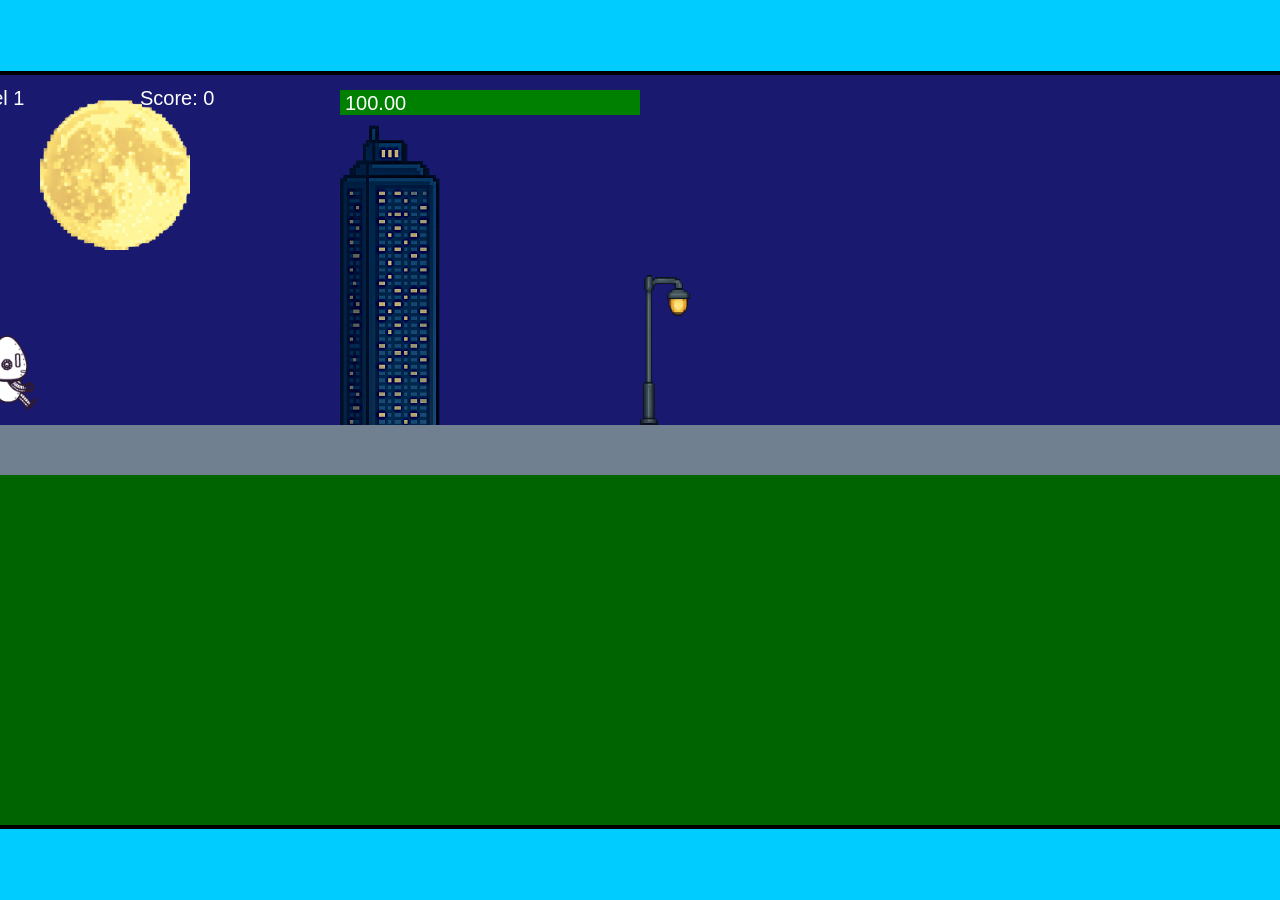
<file: fsd-projects/runtime/index.html>
<!DOCTYPE html>
<html lang="en">
  <head>
    <meta charset="UTF-8" />
    <meta name="viewport" content="width=device-width, initial-scale=1.0" />
    <title>Runtime Neo</title>
    <link rel="stylesheet" href="runtime.css" />
    <script src="https://code.jquery.com/jquery-3.1.0.js"></script>
    <script src="setup.js"></script>
    <script src="levels.js"></script>
    <script src="scenery.js"></script>
    <script src="student.js"></script>
    <script src="main.js"></script>
  </head>
  <body id="body">
    <canvas id="gameCanvas" width="1400" height="750"></canvas>
    <img id="player" src="images/halle.png" />
    <img id="projectile" src="images/projectile.png" />
    <img id="basicPlatform" src="images/interactable/basicPlatform.png" />
    <img id="spikes" src="images/interactable/spikes.png" />
    <img id="bug" src="images/interactable/bug.png" />
    <img id="healthUp" src="images/interactable/healthUp.png" />
    <img id="flag" src="images/interactable/flag.png" />
    <img id="moon" src="images/backgrounds/moon.png" />
    <img id="building" src="images/backgrounds/building.png" />
    <img id="lamp" src="images/backgrounds/lamp.png" />
  </body>
</html>
</file>
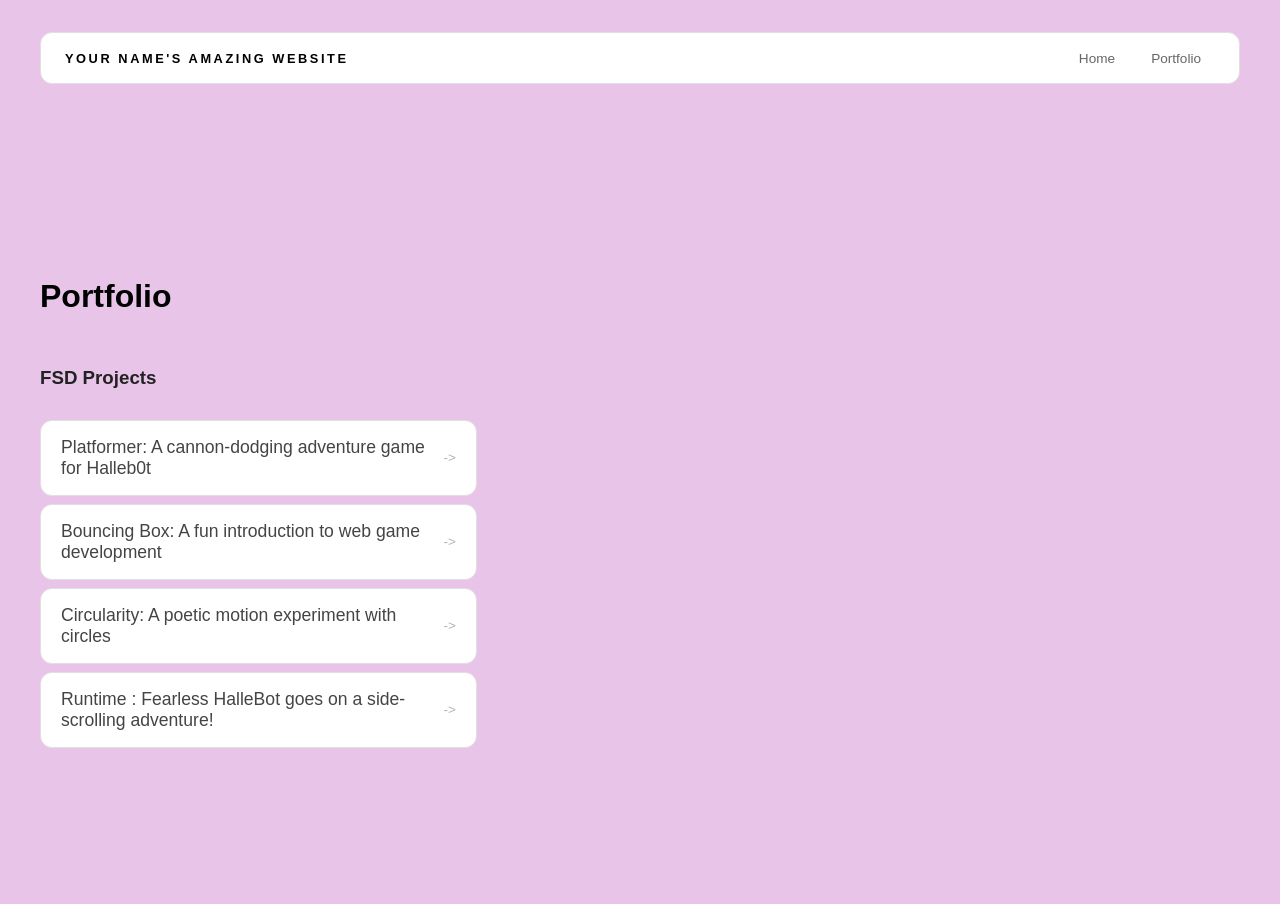
<file: portfolio.html>
<!DOCTYPE html>
<html>
  <head>
  <title>Keyajia's Website</title>
  <link rel="stylesheet" href="style.css" />
</head>

  <body>
    <!-- All content goes here -->
    <div id="all-contents">
<nav>
  <h1>Your Name's Amazing Website</h1>
  <ul id="nav-ul">
    <li class="nav-li">
      <a href="index.html">Home</a>
    </li>
    <li class="nav-li">
      <a href="portfolio.html">Portfolio</a>
    </li>
  </ul>
  </nav>

  <main>
  <div class="content">
    <h1>Portfolio</h1>
    <h3>FSD Projects</h3>
    <ul id="portfolio">
<li>
  <a href="fsd-projects/platformer/">Platformer: A cannon-dodging adventure game for Halleb0t</a>
</li>
<li>
  <a href="fsd-projects/bouncing-box/">Bouncing Box: A fun introduction to web game development</a>
</li>
<li>
  <a href="fsd-projects/circularity/">Circularity: A poetic motion experiment with circles</a>
</li>
<li>
 <a href="fsd-projects/runtime/">Runtime : Fearless HalleBot goes on a side-scrolling adventure!</a>
</li>
    </ul>

    <!-- ASD Projects will go here -->

  </div>
</main>
</div>
  </body>
</html>
</file>
<file: fsd-projects/runtime/runtime.css>
/* runtime.css */
/* Styles for Runtime Neo auto-runner game */

img {
  display: none;
}

#gameCanvas {
  position: absolute;
  border: 4px solid #000;
  top: 50%;
  left: 50%;
  transform: translate(-50%, -50%);
}

body {
  margin: 0;
  background-color: #00ccff;
  font-family: Arial, sans-serif;
  text-align: center;
  overflow: hidden;
}
</file>
<file: style.css>
* {
  box-sizing: border-box;
}

body {
  margin: 0;
  background: #e9c4e9;
  color: #222;
  font-family: "Helvetica Neue", Arial, sans-serif;
}

#all-contents {
  max-width: 1500px;
  min-height: 100vh;
  margin: 0 auto;
  padding: 32px 40px;
}
main {
  display: grid;
  grid-template-columns: minmax(220px, 1fr) minmax(420px, 1.6fr);
  align-items: center;
  min-height: calc(100vh - 160px);
  gap: clamp(32px, 5vw, 80px);
}

.sidebar {
  width: 100%;
}

.content {
  display: flex;
  flex-direction: column;
  align-items: flex-start;
  gap: 12px;
}
 h2 {
  color: #e94560; /* bright accent */
}

.content p {
  color: #a8b2d8;
}

.content > p {
  margin: 0;
  color: #999;
  font-size: 0.9rem;
  text-transform: uppercase;
  letter-spacing: 0.15em;
  line-height: 1.4;
}


  #interests {
  margin-top: 32px;
  width: 100%;
}

#interests h3 {
  color: #cb79da;
}

#interests li {
  background: #e94560;
  border-color: #e94560;
  color: #cb79da;
}

#interests li:hover {
  background: #dc78f3;
  color: #fff;
}

.sidebar-img {
  width: 100%;
  max-width: 760px;
  aspect-ratio: 3 / 4;
  object-fit: cover;
  display: block;
  border-radius: 24px;
  box-shadow: 0 8px 30px rgba(0, 0, 0, 0.12);
  transition:
    filter 0.4s ease,
    transform 0.4s ease,
    box-shadow 0.4s ease;
}

.sidebar-img:hover {
  filter: grayscale(0%);
  transform: translateY(-4px);
  box-shadow: 0 16px 40px rgba(0, 0, 0, 0.18);
}
nav {
  display: flex;
  justify-content: space-between;
  align-items: center;
  margin-bottom: 48px;
  padding: 16px 24px;
  background: #fff;
  border: 1px solid #e0e0e0;
  border-radius: 12px;
}

nav h1 {
  margin: 0;
  font-size: 0.8rem;
  font-weight: 700;
  text-transform: uppercase;
  letter-spacing: 0.2em;
  color: #000;
}

#nav-ul {
  list-style: none;
  display: flex;
  gap: 8px;
  margin: 0;
  padding: 0;
}

.nav-li a {
  color: #666;
  text-decoration: none;
  font-size: 0.85rem;
  font-weight: 500;
  padding: 6px 14px;
  border-radius: 8px;
  transition:
    background 0.25s ease,
    color 0.25s ease;
}

.nav-li a:hover {
  background: #000;
  color: #fff;
}
/* Portfolio styles */
.content h1 {
  color: black;
}

#portfolio {
  list-style: none;
  margin: 0;
  padding: 0;
  width: 100%;
  display: flex;
  flex-direction: column;
  gap: 8px;
}

#portfolio li {
  border-radius: 12px;
  overflow: hidden;
}

#portfolio a {
  display: flex;
  justify-content: space-between;
  align-items: center;
  text-decoration: none;
  color: #444;
  padding: 16px 20px;
  font-size: 1.1rem;
  font-weight: 500;
  background: #fff;
  border: 1px solid #e0e0e0;
  border-radius: 12px;
  transition: background 0.25s ease, color 0.25s ease, transform 0.25s ease;
}

#portfolio a:hover {
  background: #000;
  color: #fff;
  transform: translateX(4px);
}

#portfolio a::after {
  content: "->";
  font-size: 0.85rem;
  opacity: 0.4;
  transition: opacity 0.25s ease;
  white-space: nowrap;
}

#portfolio a:hover::after {
  opacity: 1;
}
</file>
